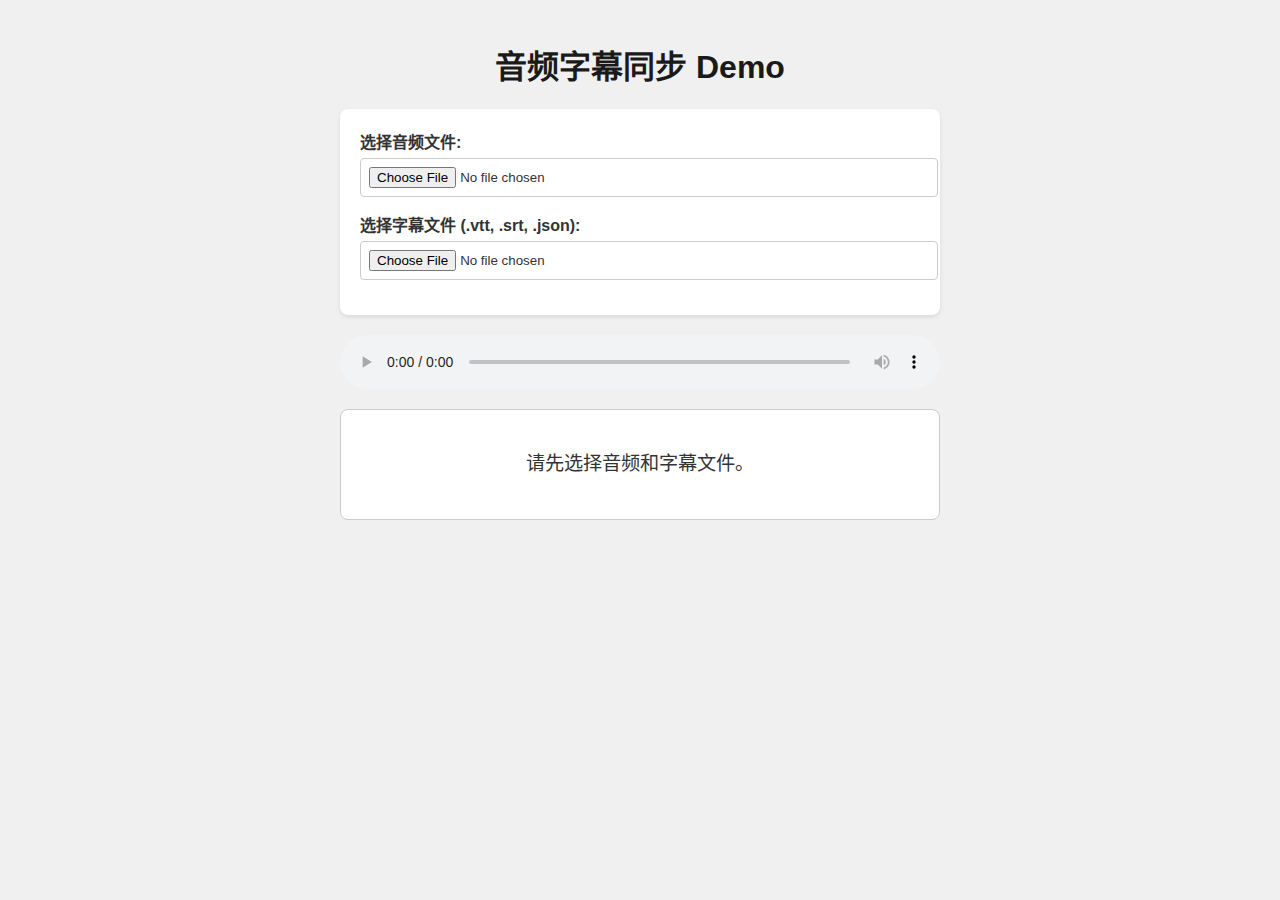
<file: demo/index.html>
<!DOCTYPE html>
<html lang="zh-CN">
<head>
    <meta charset="UTF-8">
    <meta name="viewport" content="width=device-width, initial-scale=1.0">
    <title>音频字幕同步 Demo</title>
    <link rel="stylesheet" href="style.css">
</head>
<body>
    <h1>音频字幕同步 Demo</h1>
    <div class="file-selector">
        <div class="file-input-group">
            <label for="audio-file">选择音频文件:</label>
            <input type="file" id="audio-file" accept="audio/*">
        </div>
        <div class="file-input-group">
            <label for="subtitle-file">选择字幕文件 (.vtt, .srt, .json):</label>
            <input type="file" id="subtitle-file" accept=".vtt,.srt,.json">
        </div>
    </div>

    <audio id="audio-player" controls></audio>

    <div id="subtitle-container">
        <p>请先选择音频和字幕文件。</p>
    </div>

    <script src="script.js"></script>
</body>
</html>
</file>
<file: demo/style.css>
body {
    font-family: sans-serif;
    background-color: #f0f0f0;
    color: #333;
    display: flex;
    flex-direction: column;
    align-items: center;
    padding: 20px;
    margin: 0;
}

h1 {
    color: #1a1a1a;
}

.file-selector {
    background-color: #fff;
    padding: 20px;
    border-radius: 8px;
    box-shadow: 0 2px 4px rgba(0,0,0,0.1);
    margin-bottom: 20px;
    width: 100%;
    max-width: 600px;
    box-sizing: border-box;
}

.file-input-group {
    margin-bottom: 15px;
}

.file-input-group label {
    display: block;
    margin-bottom: 5px;
    font-weight: bold;
}

input[type="file"] {
    width: 100%;
    padding: 8px;
    border: 1px solid #ccc;
    border-radius: 4px;
}

audio {
    width: 100%;
    max-width: 600px;
    margin-bottom: 20px;
}

#subtitle-container {
    width: 100%;
    max-width: 600px;
    min-height: 100px;
    background-color: #fff;
    border: 1px solid #ccc;
    border-radius: 8px;
    padding: 20px;
    box-sizing: border-box;
    font-size: 1.2em;
    line-height: 1.6;
    text-align: center;
}

#subtitle-container .sentence {
    margin-bottom: 10px;
}

#subtitle-container .word {
    transition: background-color 0.2s ease;
}

#subtitle-container .active-sentence {
    font-weight: bold;
    color: #0056b3;
}

#subtitle-container .active-word {
    background-color: #ffc107;
    color: #000;
    border-radius: 3px;
    padding: 0 3px;
}
</file>
